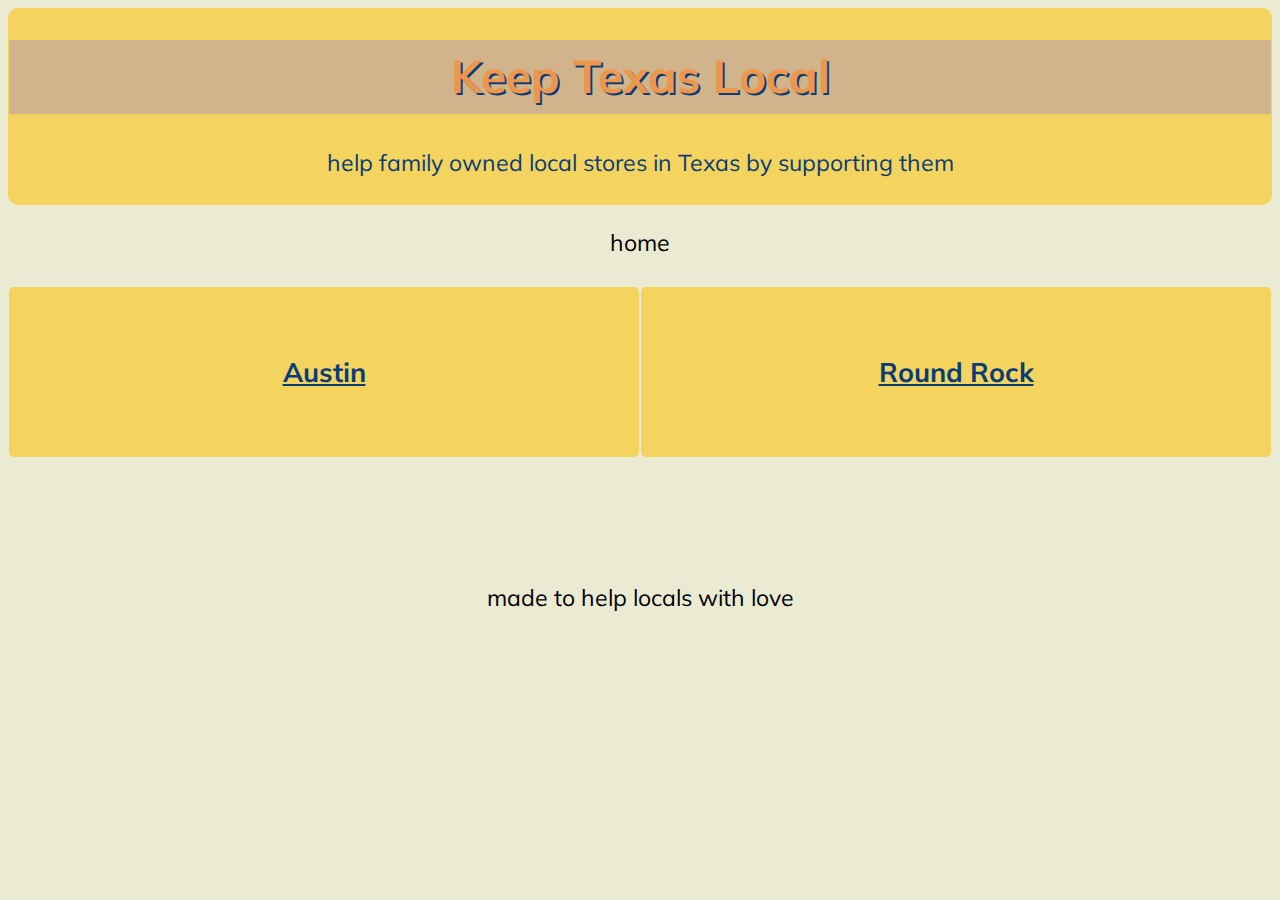
<file: index.html>
<!DOCTYPE html>
<html lang="en">
<head>
    <meta charset="UTF-8">
    <meta name="viewport" content="width=device-width, initial-scale=1.0">
    <title>Keep TX Local | Help Support Local Shops</title>
    <link rel="stylesheet" href="style.css">
    <link href="https://fonts.googleapis.com/css2?family=Muli:ital,wght@0,800;1,500&display=swap" rel="stylesheet">
</head>
<body>
        <div class="heading">
            <h1>Keep Texas Local</h1>
            <p>help family owned local stores in Texas by supporting them</p>
            </div>
        
            <nav>
                <p>
                    home
                </p>
            </nav>
        
            <div class = "cities">
                <h3>
                    <a href="Austin.html"><div class="box" id="city">Austin</div></a>
                    <a href="RoundRock.html"><div class="box" id="city">Round Rock</div></a>
                </h3>
            </div>
        
            <footer>
                <p>
                    made to help locals with love
                </p>
            </footer>
    
</body>
</html>
</file>
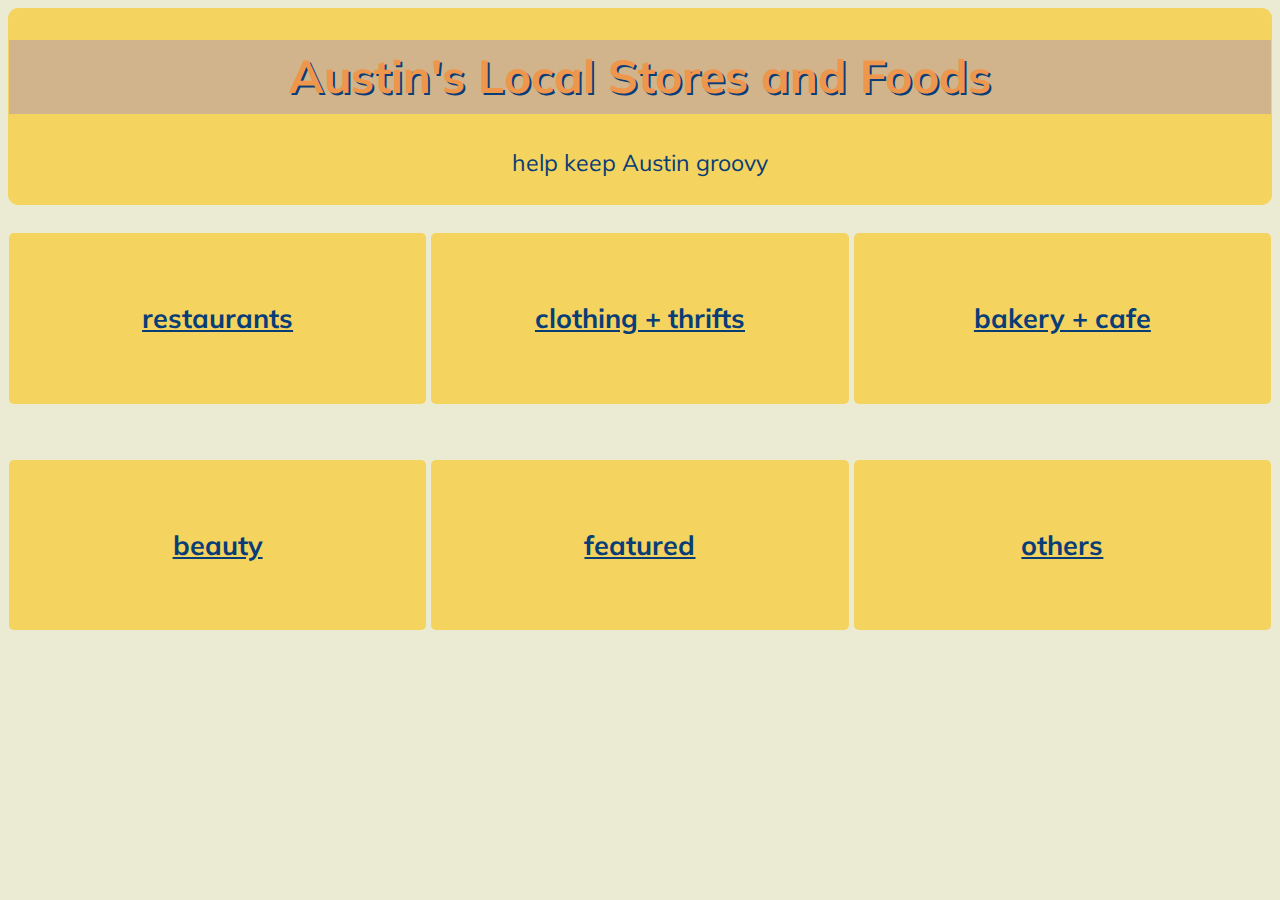
<file: Austin.html>
<!DOCTYPE html>
<html lang="en">
<head>
    <meta charset="UTF-8">
    <meta name="viewport" content="width=device-width, initial-scale=1.0">
    <title>Keep Austin Local</title>
    <link rel="stylesheet" href="style.css">
    <link href="https://fonts.googleapis.com/css2?family=Muli:ital,wght@0,800;1,500&display=swap" rel="stylesheet">
</head>
<body>
    <div class="heading">
    <h1>Austin's Local Stores and Foods</h1>
    <p>help keep Austin groovy</p>
    </div>

    <div class="options">
        <h3>
        <a href="AustinRestaurant.html"><div class="box" id="restaurants">restaurants</div></a>
        <a href="clothing.html"><div class="box" id="clothing">clothing + thrifts</div></a>
        <a href="cafe.html"><div class="box" id="cafe">bakery + cafe</div></a>
        <a href="beauty.html"><div class="box" id="beauty">beauty</div></a>
        <a href="featured.html"><div class="box" id="featured">featured</div></a>
        <a href="others.html"><div class="box" id="others">others</div></a>
        </h3>
    </div>
    
</body>
</html>
</file>
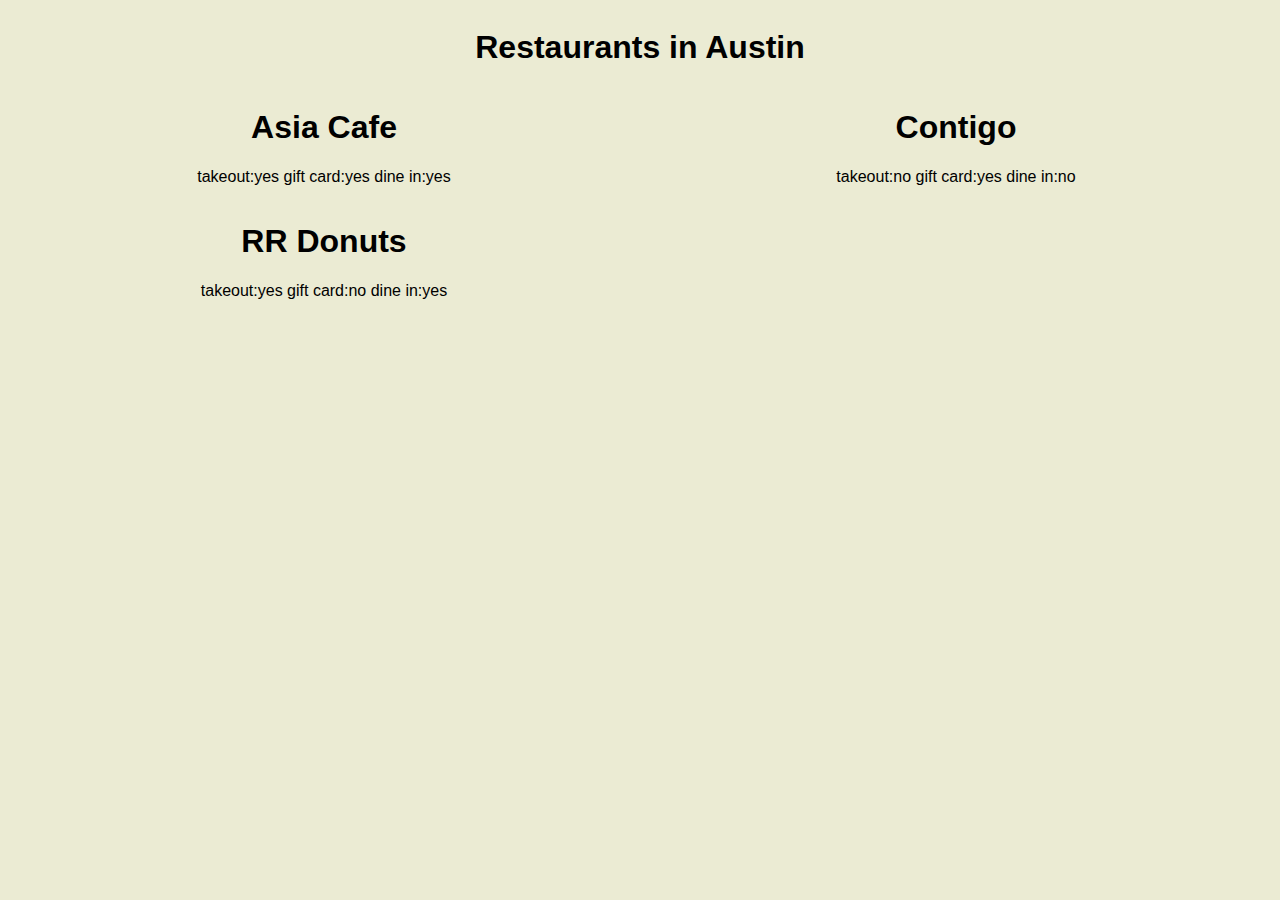
<file: AustinRestaurant.html>
<!DOCTYPE html>
<html lang="en">
<head>
    <meta charset="UTF-8">
    <meta name="viewport" content="width=device-width, initial-scale=1.0">
    <link rel="stylesheet" href="style2.css">
    <title>Document</title>
</head>
<body>
    <div class="hello">
        <h1>Restaurants in Austin</h1>
    <p id="p1"></p>
    <p id="p2"></p>
    <p id="p3"></p>
    <div class="demo">
        <p id="demo"></p>
    </div>


    <script src="AustinRestaurant.js"></script>
    <script src="AustinRestaurant.json"></script>
    <script>
xmlhttp.open("GET", "AustinRestaurant.json", true);
xmlhttp.send();

    </script>
    </div>


</body>
</html>
</file>
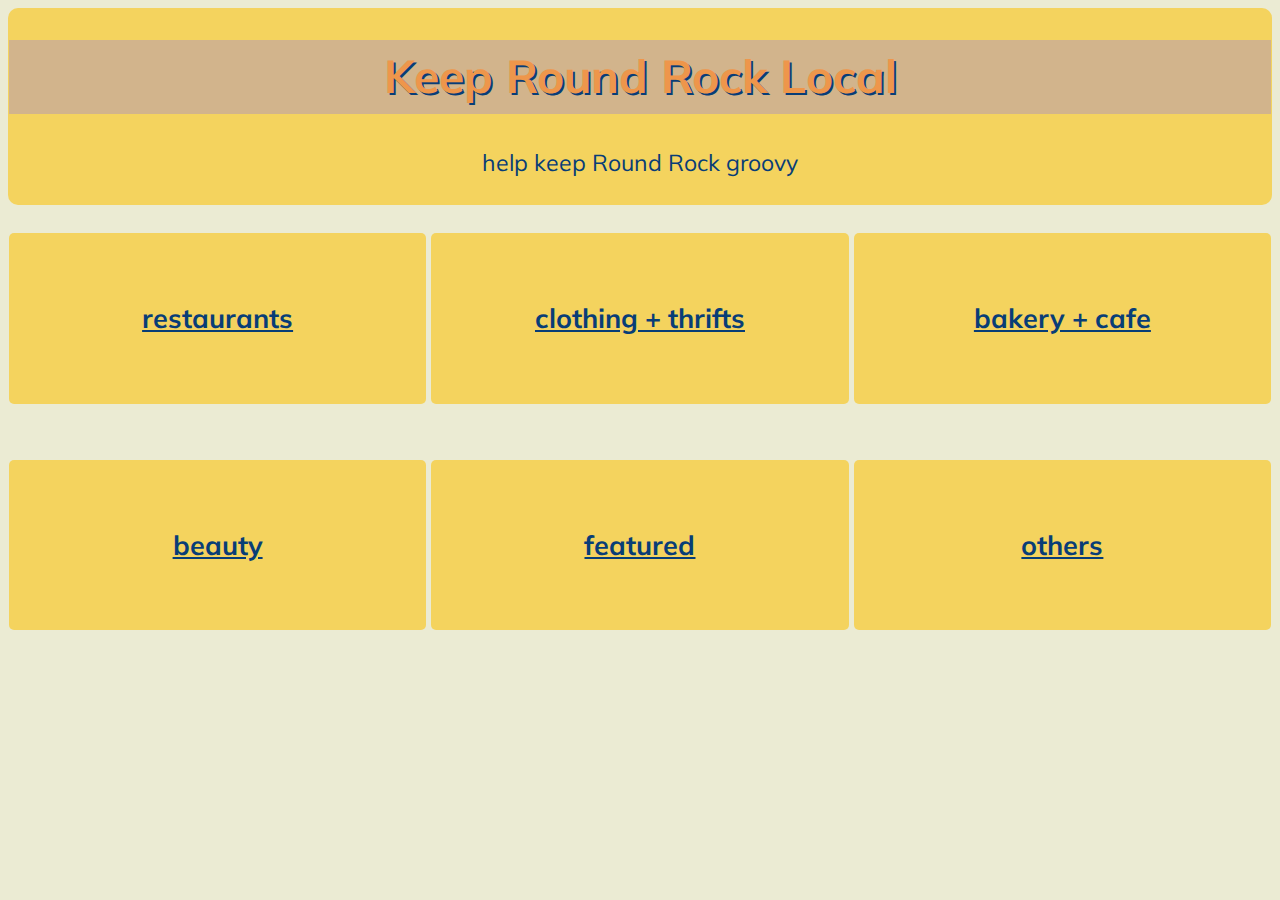
<file: RoundRock.html>
<!DOCTYPE html>
<html lang="en">
<head>
    <meta charset="UTF-8">
    <meta name="viewport" content="width=device-width, initial-scale=1.0">
    <title>Keep Austin Local</title>
    <link rel="stylesheet" href="style.css">
    <link href="https://fonts.googleapis.com/css2?family=Muli:ital,wght@0,800;1,500&display=swap" rel="stylesheet">
</head>
<body>
    <div class="heading">
    <h1>Keep Round Rock Local</h1>
    <p>help keep Round Rock groovy</p>
    </div>

    <div class="options">
        <h3>
        <a href="RRRestaurant.html"><div class="box" id="restaurants">restaurants</div></a>
        <a href="clothing.html"><div class="box" id="clothing">clothing + thrifts</div></a>
        <a href="cafe.html"><div class="box" id="cafe">bakery + cafe</div></a>
        <a href="beauty.html"><div class="box" id="beauty">beauty</div></a>
        <a href="featured.html"><div class="box" id="featured">featured</div></a>
        <a href="others.html"><div class="box" id="others">others</div></a>
        </h3>
    </div>
    
</body>
</html>
</file>
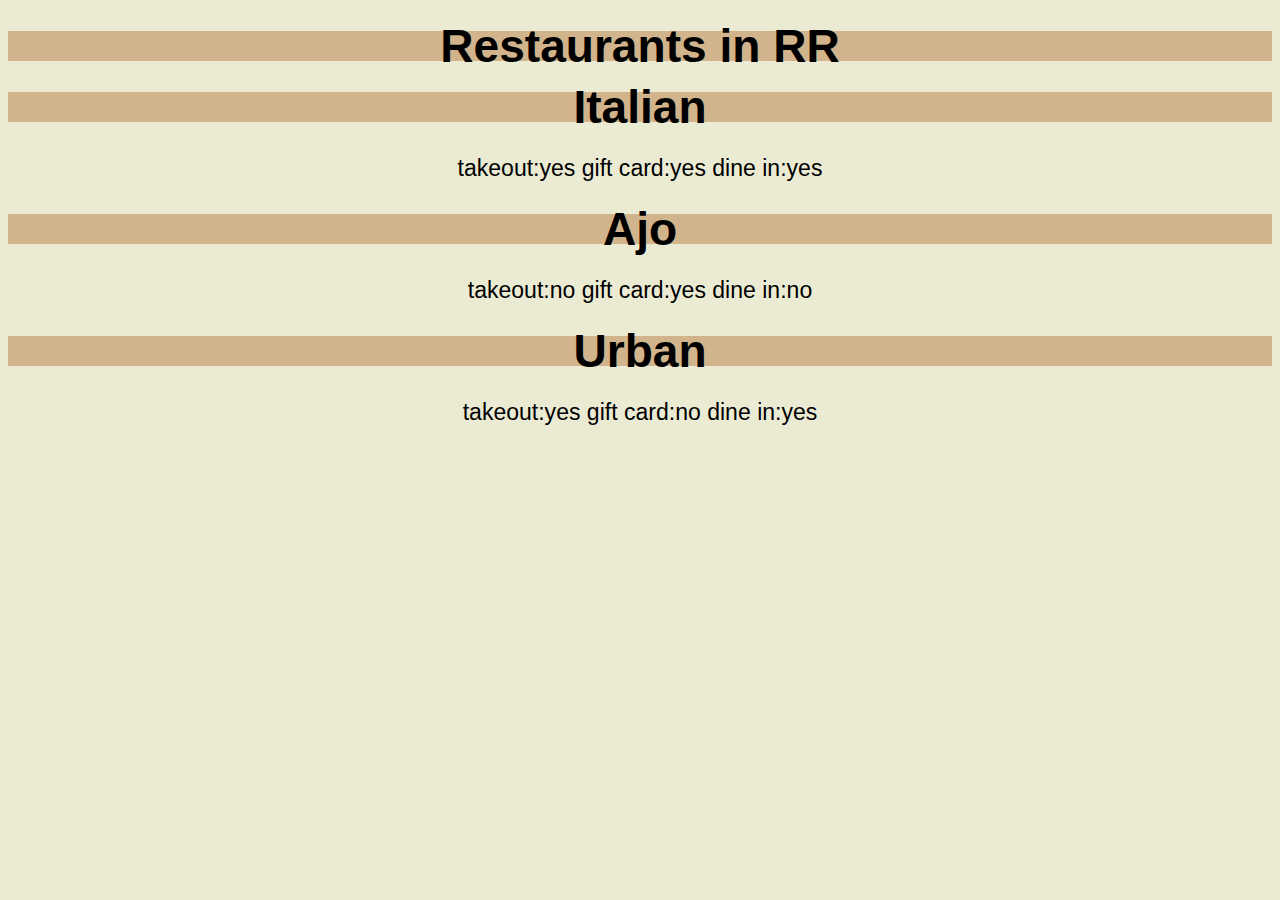
<file: RRRestaurant.html>
<!DOCTYPE html>
<html lang="en">
<head>
    <meta charset="UTF-8">
    <meta name="viewport" content="width=device-width, initial-scale=1.0">
    <link rel="stylesheet" href="style.css">
    <title>Document</title>
</head>
<body>

    <h1>Restaurants in RR</h1>
    <p id="p1"></p>
    <p id="p2"></p>
    <p id="p3"></p>
    <p id="demo"></p>


    <script src="AustinRestaurant.js"></script>
    <script src="RRRestaurant.json"></script>
    <script>
        xmlhttp.open("GET", "RRRestaurant.json", true);
        xmlhttp.send();
        
            </script>

</body>
</html>
</file>
<file: style.css>
body{
    font-family: 'Muli', sans-serif;
    background: #ebebd3;
    text-align: center;
}

h1{
    background-color: tan;
}

.hello h1{
    display: grid;
    grid-template-columns: 1fr 1fr;
}

.heading{
    line-height: 1.6;
    padding: 1px;
    margin-bottom: 20px;
    border-radius: 10px;
    background-color: #f4d35e;
}

.heading h1{
    color: #ee964b;
    text-shadow: 2px 2px #083d77;
    size: 40px;
}

.heading p{
    color: #083d77;
}

h3 a{
    padding: 1px;
    margin-bottom: 20px;
    border-radius: 5px;
}

.box:hover{
    text-decoration: underline;
    background-origin: padding-box;
    border-bottom: 3px;
    box-shadow: 5px 10px #f4d35e;
}

.cities a{
    color: #083d77;
    text-decoration: underline;
    text-decoration-color: #083d77;
}

.options a{ 
    color: #083d77;
    text-decoration: underline;
    text-decoration-color: #083d77;
}


body {
    font-size: calc(14px + (26 - 14) * ((100vw - 300px) / (1600 - 300)));
    line-height: calc(1.3em + (1.5 - 1.2) * ((100vw - 300px)/(1600 - 300)));
  }

.cities h3{
    display: grid;
    height: 30vh;
    grid-template-columns: 1fr 1fr;
}


.options h3{
    display: grid;
    height: 50vh;
    grid-template-columns: 1fr 1fr 1fr;
    grid-gap: .2rem;
}

.box {
    padding: 70px 0;
    text-align: center;
    background-color: #f4d35e;
    border-radius: 5px;
  }
</file>
<file: style2.css>
body{
    font-family: 'Muli', sans-serif;
    background: #ebebd3;
    text-align: center;
}

.heading{
    grid-area: heading;
}

body{
    display: grid;
    grid-template-columns: 1fr 1fr;
}

.hello{
    grid-column: span 2;
}
</file>
